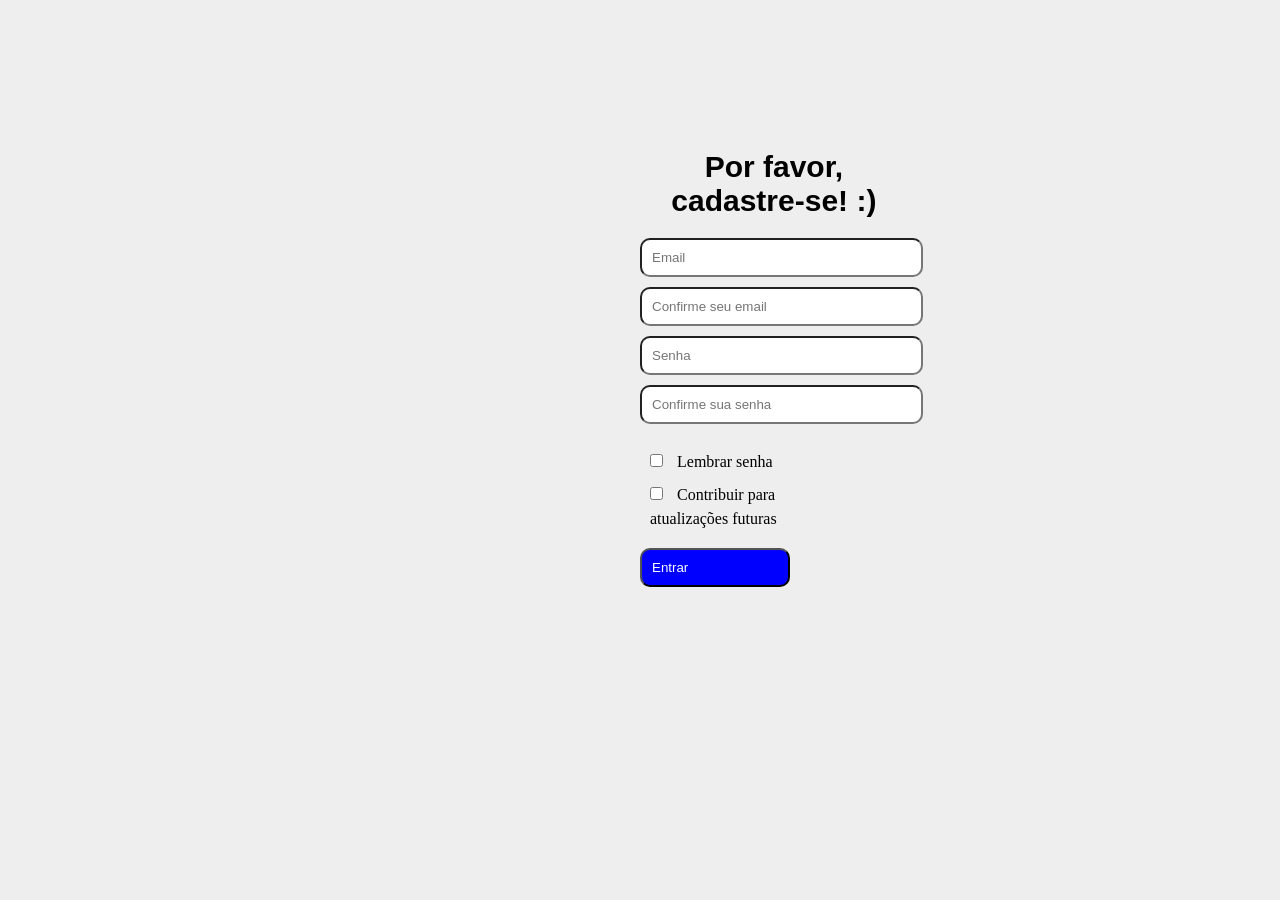
<file: Index.html>
<!DOCTYPE html>
<html>
  <head>
    <meta charset="utf-8">
    <link rel="stylesheet" href="Style.css">
    <title>Tela de Cadastro</title>
  </head>
  <body>
    <div id="container" class="container"> <!--Criacao da Divisao 'container'-->

      <form class="Form" action="index.html" method="post"> <!--Criacao do formulario-->
          <h1>Por favor, cadastre-se! :)</h1>
          <input type="text" name="text" placeholder="Email"> <!--Campo de email-->

          <input type="text" name="text" placeholder="Confirme seu email"> <!--Campo de email-->


          <input type="text" name="text" placeholder="Senha"> <!--Campo de senha-->
          <input type="text" name="text" placeholder="Confirme sua senha"> <!--Campo de senha-->

          <label>
          <input type="checkbox" class="a" name="remember" value=""> Lembrar senha <!--Opcao para continuar conectado sempre-->
          <input type="checkbox" class="a" name="remember" value=""> Contribuir para atualizações futuras <!--Opcao para continuar conectado sempre-->

          </label>
          <input type="submit" name="submit" value="Entrar" id="botao"> <!--Botao de entrar-->
      </form>
    </div>
  </body>
</html>
</file>
<file: Style.css>
.container{
  position: relative; /*Posicao configurada como relativa*/
  margin-left: 50%; /*Margem na metade da tela*/
  margin-right: 50%;
  margin-top: 150px; /*Topo da div a 150px do topo da pagina*/

}

h1 { /*Configuracoes de titulo h1*/
  font-size: 30px; /*Fonte*/
  font-family: "Helvetica Neue", Helvetica, Arial, sans-serif; /*Tipo de fonte*/
  text-align: center; /*Alinhamento*/

}

Form {

  height: 330px;
  width:  267.7px;
  border-radius: 18px;


}



input, label{
  margin: 0 auto;

  display: block; /*Display configurado como block*/
  padding: 10px; /*Padding de todos*/
  padding-right: 100px; /*Padding da esquerda*/
  margin: 10px; /*Margem de todos*/
  margin-left: 0px; /*Margem da esquerda*/
  border-radius: 10px; /*Raio da borda*/

}

input[type=checkbox]{
  display: inline-block; /*Configurando a checkbox como 'inline-block'*/



}

input[type=submit]{
  background-color: blue; /*Cor do botao*/
    color:white; /*Cor da letra*/

}


body{
  background-color: #eee; /*Cor do fundo*/
}
</file>
